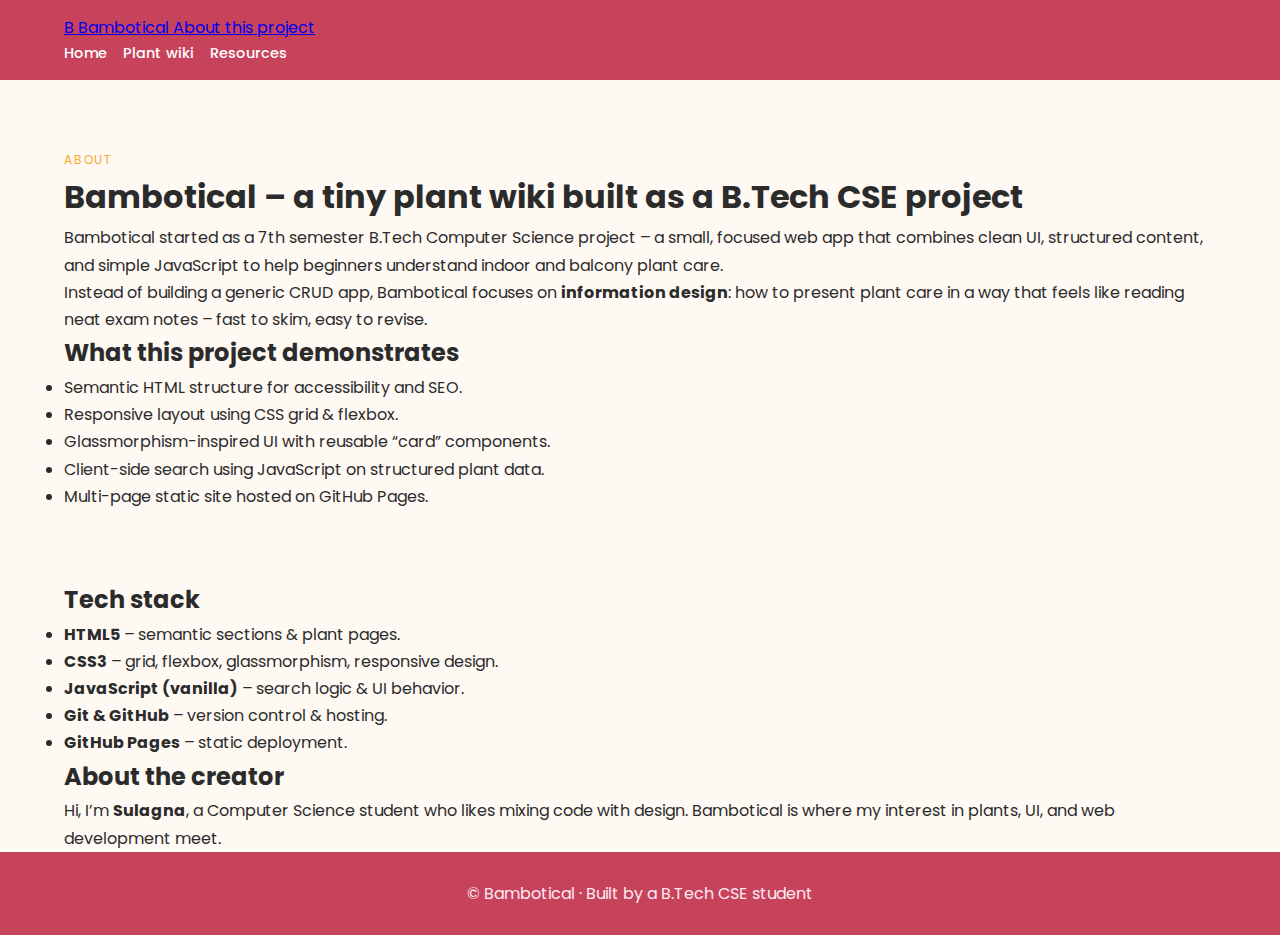
<file: about.html>
<!DOCTYPE html>
<html lang="en">
<head>
  <meta charset="UTF-8" />
  <meta name="viewport" content="width=device-width, initial-scale=1.0" />
  <title>About – Bambotical</title>

  <link href="https://fonts.googleapis.com/css2?family=Poppins:wght@300;400;500;600;700&family=Playfair+Display:wght@500;700&display=swap" rel="stylesheet" />
  <link rel="stylesheet" href="styles.css" />
</head>
<body>
  <div class="bg-blob bg-blob-1"></div>
  <div class="bg-blob bg-blob-2"></div>

  <header class="site-header glass-nav">
    <div class="container nav-container">
      <a href="index.html" class="logo">
        <span class="logo-mark">B</span>
        <span class="logo-text">
          <span class="logo-title">Bambotical</span>
          <span class="logo-subtitle">About this project</span>
        </span>
      </a>

      <nav class="nav-links">
        <a href="index.html">Home</a>
        <a href="index.html#plants">Plant wiki</a>
        <a href="resources.html">Resources</a>
      </nav>
    </div>
  </header>

  <main class="section">
    <div class="container about-layout glass-card">
      <section class="about-main">
        <p class="eyebrow">About</p>
        <h1>Bambotical – a tiny plant wiki built as a B.Tech CSE project</h1>
        <p>
          Bambotical started as a 7th semester B.Tech Computer Science project – a small, focused web app
          that combines clean UI, structured content, and simple JavaScript to help beginners understand indoor
          and balcony plant care.
        </p>
        <p>
          Instead of building a generic CRUD app, Bambotical focuses on <strong>information design</strong>:
          how to present plant care in a way that feels like reading neat exam notes – fast to skim, easy to revise.
        </p>

        <h2>What this project demonstrates</h2>
        <ul class="bullet-list">
          <li>Semantic HTML structure for accessibility and SEO.</li>
          <li>Responsive layout using CSS grid &amp; flexbox.</li>
          <li>Glassmorphism-inspired UI with reusable “card” components.</li>
          <li>Client-side search using JavaScript on structured plant data.</li>
          <li>Multi-page static site hosted on GitHub Pages.</li>
        </ul>
      </section>

      <aside class="about-side glass-subcard">
        <h2>Tech stack</h2>
        <ul class="bullet-list">
          <li><strong>HTML5</strong> – semantic sections &amp; plant pages.</li>
          <li><strong>CSS3</strong> – grid, flexbox, glassmorphism, responsive design.</li>
          <li><strong>JavaScript (vanilla)</strong> – search logic &amp; UI behavior.</li>
          <li><strong>Git &amp; GitHub</strong> – version control &amp; hosting.</li>
          <li><strong>GitHub Pages</strong> – static deployment.</li>
        </ul>

        <h2>About the creator</h2>
        <p>
          Hi, I’m <strong>Sulagna</strong>, a Computer Science student who likes mixing code with design.
          Bambotical is where my interest in plants, UI, and web development meet.
        </p>
      </aside>
    </div>
  </main>

  <footer class="site-footer">
    <div class="container footer-inner">
      <p>© Bambotical · Built by a B.Tech CSE student</p>
    </div>
  </footer>
</body>
</html>
</file>
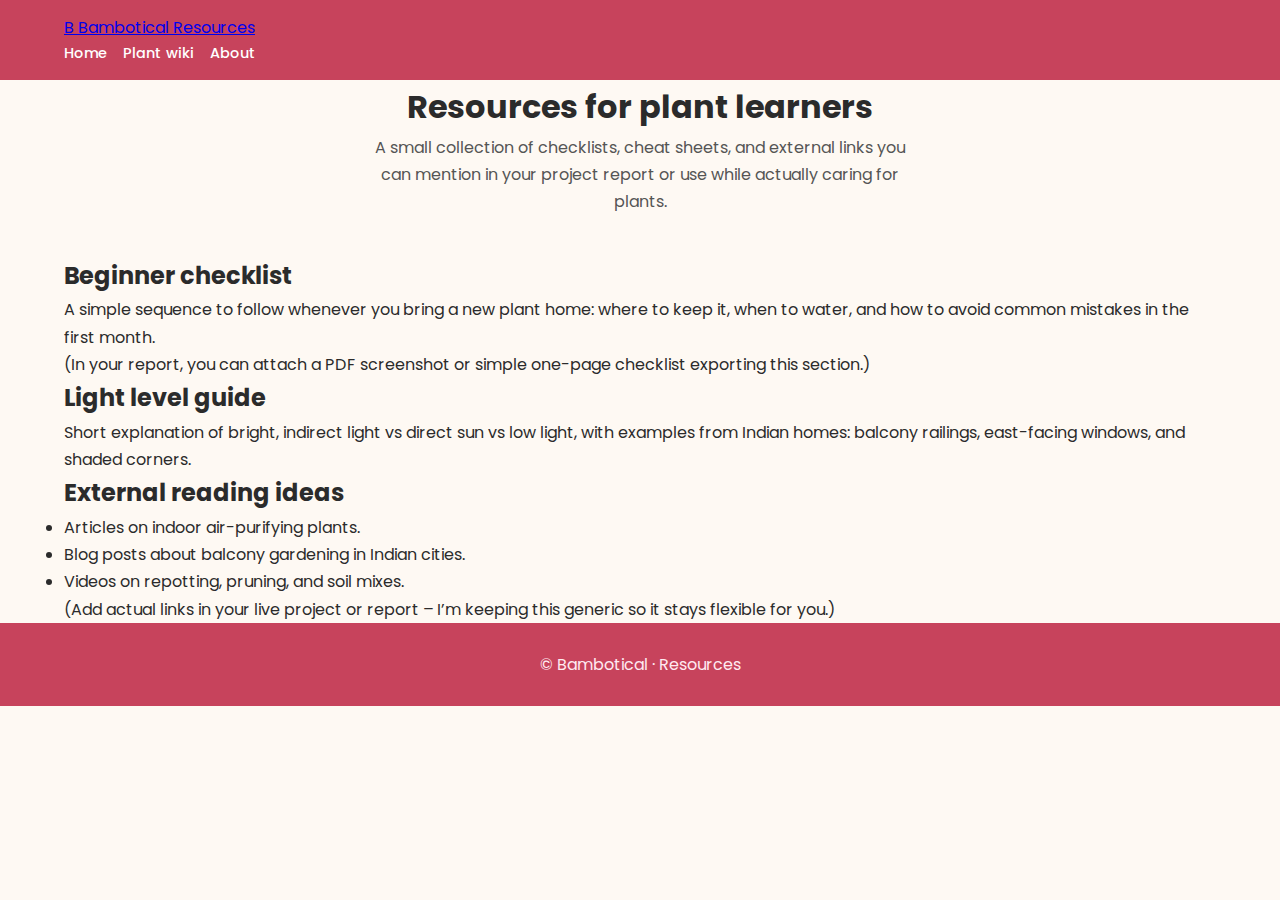
<file: resources.html>
<!DOCTYPE html>
<html lang="en">
<head>
  <meta charset="UTF-8" />
  <meta name="viewport" content="width=device-width, initial-scale=1.0" />
  <title>Resources – Bambotical</title>

  <link href="https://fonts.googleapis.com/css2?family=Poppins:wght@300;400;500;600;700&family=Playfair+Display:wght@500;700&display=swap" rel="stylesheet" />
  <link rel="stylesheet" href="styles.css" />
</head>
<body>
  <div class="bg-blob bg-blob-1"></div>
  <div class="bg-blob bg-blob-2"></div>

  <header class="site-header glass-nav">
    <div class="container nav-container">
      <a href="index.html" class="logo">
        <span class="logo-mark">B</span>
        <span class="logo-text">
          <span class="logo-title">Bambotical</span>
          <span class="logo-subtitle">Resources</span>
        </span>
      </a>

      <nav class="nav-links">
        <a href="index.html">Home</a>
        <a href="index.html#plants">Plant wiki</a>
        <a href="about.html">About</a>
      </nav>
    </div>
  </header>

  <main class="section">
    <div class="container">
      <div class="section-heading">
        <h1>Resources for plant learners</h1>
        <p>
          A small collection of checklists, cheat sheets, and external links you can mention in your project report
          or use while actually caring for plants.
        </p>
      </div>

      <div class="resource-grid">
        <article class="glass-card resource-card">
          <h2>Beginner checklist</h2>
          <p>
            A simple sequence to follow whenever you bring a new plant home: where to keep it, when to water, and how to
            avoid common mistakes in the first month.
          </p>
          <p class="muted">
            (In your report, you can attach a PDF screenshot or simple one-page checklist exporting this section.)
          </p>
        </article>

        <article class="glass-card resource-card">
          <h2>Light level guide</h2>
          <p>
            Short explanation of bright, indirect light vs direct sun vs low light, with examples from Indian homes:
            balcony railings, east-facing windows, and shaded corners.
          </p>
        </article>

        <article class="glass-card resource-card">
          <h2>External reading ideas</h2>
          <ul class="bullet-list">
            <li>Articles on indoor air-purifying plants.</li>
            <li>Blog posts about balcony gardening in Indian cities.</li>
            <li>Videos on repotting, pruning, and soil mixes.</li>
          </ul>
          <p class="muted small">
            (Add actual links in your live project or report – I’m keeping this generic so it stays flexible for you.)
          </p>
        </article>
      </div>
    </div>
  </main>

  <footer class="site-footer">
    <div class="container footer-inner">
      <p>© Bambotical · Resources</p>
    </div>
  </footer>
</body>
</html>
</file>
<file: styles.css>
/* =========================================
   RESET & BASE
========================================= */
* {
  margin: 0;
  padding: 0;
  box-sizing: border-box;
}

html {
  scroll-behavior: smooth;
}

/* Palette variables */
:root {
  --cream: #fef9f3;
  --vanilla: #f3e7c9;
  --raspberry: #c7435c;
  --grapefruit: #e47884;
  --lime: #a9b952;
  --lemon: #f7a928;
  --text-main: #2b2b2b;
  --text-muted: #555555;
  --card-bg: #ffffff;
  --shadow-soft: 0 4px 14px rgba(0, 0, 0, 0.08);
}

/* Dark mode overrides using CSS variables */
.dark-mode {
  --cream: #1a1a1a;
  --vanilla: #222222;
  --raspberry: #9a2f46;
  --grapefruit: #d46b7b;
  --lime: #909c45;
  --lemon: #d38d20;
  --text-main: #f5f5f5;
  --text-muted: #d7d7d7;
  --card-bg: #242424;
  --shadow-soft: 0 8px 22px rgba(0, 0, 0, 0.4);
}

body {
  font-family: "Poppins", sans-serif;
  line-height: 1.7;
  background: var(--cream);
  color: var(--text-main);
}

.container {
  width: 90%;
  max-width: 1300px;
  margin: auto;
}

/* Section heading */
.section-heading {
  text-align: center;
  margin-bottom: 40px;
}

.section-heading h2 {
  font-family: "Playfair Display", serif;
  font-size: 2rem;
  color: var(--raspberry);
  margin-bottom: 8px;
}

.section-heading p {
  max-width: 560px;
  margin: 0 auto;
  color: var(--text-muted);
}

/* =========================================
   HEADER / NAVBAR
========================================= */
.site-header {
  background: var(--raspberry);
  color: #fff;
  padding: 14px 0;
  position: relative;
  z-index: 10;
}

.header-inner {
  display: flex;
  justify-content: space-between;
  align-items: center;
}

.brand {
  display: flex;
  align-items: center;
  gap: 10px;
  text-decoration: none;
  color: #ffffff;
}

.brand-mark {
  width: 40px;
  height: 40px;
  border-radius: 12px;
  background: #ffffff22;
  display: flex;
  align-items: center;
  justify-content: center;
  font-weight: 700;
  font-size: 1.2rem;
}

.brand-name {
  font-size: 1.3rem;
  font-weight: 600;
}

.brand-tagline {
  font-size: 0.8rem;
  color: #ffe6ec;
}

.nav {
  display: flex;
  align-items: center;
  gap: 16px;
}

.nav-links {
  display: flex;
  list-style: none;
  gap: 16px;
  align-items: center;
}

.nav-links a {
  color: #ffffff;
  text-decoration: none;
  font-size: 0.9rem;
  font-weight: 500;
  position: relative;
  transition: color 0.3s ease;
}

.nav-links a::after {
  content: "";
  position: absolute;
  left: 0;
  bottom: -4px;
  width: 0;
  height: 2px;
  background: var(--lemon);
  transition: width 0.25s ease;
}

.nav-links a:hover {
  color: #ffe6ec;
}

.nav-links a:hover::after {
  width: 100%;
}

/* Dropdown */
.has-dropdown {
  position: relative;
}

.nav-link-btn {
  background: transparent;
  border: none;
  color: #ffffff;
  display: flex;
  align-items: center;
  gap: 4px;
  cursor: pointer;
  font-weight: 500;
  font-size: 0.9rem;
}

.nav-dropdown {
  position: absolute;
  top: 32px;
  left: 0;
  background: #ffffff;
  list-style: none;
  padding: 8px 0;
  width: 180px;
  border-radius: 10px;
  box-shadow: var(--shadow-soft);
  display: none;
}

.has-dropdown:hover .nav-dropdown {
  display: block;
}

.nav-dropdown a {
  color: var(--text-main);
  padding: 8px 14px;
  display: block;
  text-decoration: none;
  font-size: 0.9rem;
}

.nav-dropdown a:hover {
  background: var(--vanilla);
}

/* Mobile nav toggle */
.nav-toggle {
  display: none;
  flex-direction: column;
  gap: 4px;
  background: transparent;
  border: none;
  cursor: pointer;
}

.nav-toggle span {
  width: 20px;
  height: 2px;
  background: #ffffff;
  border-radius: 999px;
}

/* Dark mode toggle button */
.theme-btn {
  background: none;
  border: 2px solid #ffffff;
  padding: 6px 10px;
  border-radius: 12px;
  font-size: 1rem;
  cursor: pointer;
  color: #ffffff;
  transition: all 0.3s ease;
}

.theme-btn:hover {
  background: #ffffff;
  color: var(--raspberry);
}

/* =========================================
   HERO
========================================= */
.hero {
  background: url("https://images.pexels.com/photos/1084510/pexels-photo-1084510.jpeg")
    center/cover no-repeat;
  height: 80vh;
  position: relative;
  display: flex;
  align-items: center;
}

.hero-overlay {
  position: absolute;
  inset: 0;
  background: linear-gradient(
    120deg,
    rgba(199, 67, 92, 0.7),
    rgba(244, 179, 133, 0.4)
  );
}

.hero-inner {
  position: relative;
  z-index: 2;
  color: #ffffff;
}

.hero h1 {
  font-size: 3rem;
  max-width: 600px;
  line-height: 1.2;
  margin-bottom: 12px;
  font-family: "Playfair Display", serif;
}

.hero-subtitle {
  max-width: 550px;
  margin-bottom: 18px;
  color: #ffeef3;
}

.eyebrow {
  letter-spacing: 0.15em;
  text-transform: uppercase;
  font-size: 0.75rem;
  color: var(--lemon);
}

.hero-actions {
  display: flex;
  gap: 10px;
  margin-bottom: 18px;
  flex-wrap: wrap;
}

.hero-stats {
  display: flex;
  gap: 12px;
  flex-wrap: wrap;
}

.stat {
  background: #ffffff33;
  border-radius: 999px;
  padding: 8px 12px;
  font-size: 0.9rem;
}

.stat-number {
  font-weight: 600;
}

/* =========================================
   BUTTONS
========================================= */
.btn {
  display: inline-block;
  padding: 10px 22px;
  background: var(--grapefruit);
  color: #ffffff;
  border-radius: 999px;
  text-decoration: none;
  font-weight: 500;
  font-size: 0.9rem;
  border: none;
  cursor: pointer;
  transition: transform 0.2s ease, background 0.3s ease, box-shadow 0.3s ease;
  box-shadow: 0 6px 16px rgba(0, 0, 0, 0.16);
}

.btn:hover {
  background: var(--raspberry);
  transform: translateY(-1px) scale(1.05);
  box-shadow: 0 10px 20px rgba(0, 0, 0, 0.2);
}

.btn-secondary {
  background: #ffffff;
  color: var(--raspberry);
  box-shadow: none;
}

.btn-secondary:hover {
  background: var(--raspberry);
  color: #ffffff;
}

.btn-small {
  padding: 8px 16px;
  font-size: 0.85rem;
}

/* =========================================
   SECTIONS
========================================= */
section {
  padding: 70px 0;
}

section:nth-of-type(odd) {
  background: var(--cream);
}

section:nth-of-type(even) {
  background: var(--vanilla);
}

/* WHY SECTION */
.why-grid {
  display: grid;
  grid-template-columns: repeat(auto-fit, minmax(240px, 1fr));
  gap: 24px;
}

.why-card {
  background: var(--card-bg);
  padding: 22px;
  border-radius: 12px;
  box-shadow: var(--shadow-soft);
}

.why-icon {
  font-size: 1.8rem;
  color: var(--lime);
  margin-bottom: 8px;
}

/* WIKI + SEARCH */
.wiki-heading {
  display: flex;
  flex-direction: column;
  gap: 20px;
  align-items: stretch;
}

.wiki-heading p {
  color: var(--text-muted);
}

.wiki-search-wrapper {
  max-width: 480px;
}

.search-box {
  display: flex;
  align-items: center;
  gap: 10px;
  background: #ffffff;
  border-radius: 999px;
  border: 1px solid rgba(0, 0, 0, 0.06);
  padding: 7px 14px;
  box-shadow: var(--shadow-soft);
}

.search-box i {
  color: var(--text-muted);
}

.search-box input {
  border: none;
  outline: none;
  width: 100%;
  font-size: 0.9rem;
  background: transparent;
}

.search-note {
  margin-top: 8px;
  font-size: 0.85rem;
  color: var(--text-muted);
}

/* PLANT GRID */
.plant-grid {
  display: grid;
  grid-template-columns: repeat(auto-fit, minmax(260px, 1fr));
  gap: 24px;
  margin-top: 24px;
}

.plant-card {
  background: var(--card-bg);
  border-radius: 12px;
  box-shadow: var(--shadow-soft);
  overflow: hidden;
}

.plant-image {
  width: 100%;
  height: 210px;
  object-fit: cover;
}

.plant-body {
  padding: 16px 16px 18px;
}

.plant-body h3 {
  margin-bottom: 4px;
}

.plant-tags {
  font-size: 0.8rem;
  color: var(--lime);
  margin-bottom: 6px;
}

.plant-info {
  font-size: 0.9rem;
  color: var(--text-muted);
  margin-bottom: 10px;
}

.plant-actions {
  display: flex;
}

/* SEASONAL */
.season-grid {
  display: grid;
  grid-template-columns: repeat(auto-fit, minmax(240px, 1fr));
  gap: 24px;
}

.season-card {
  background: var(--card-bg);
  padding: 22px;
  border-radius: 12px;
  box-shadow: var(--shadow-soft);
}

.season-label {
  font-size: 0.7rem;
  text-transform: uppercase;
  letter-spacing: 0.14em;
  color: var(--raspberry);
  margin-bottom: 6px;
}

.season-card ul {
  list-style: disc;
  padding-left: 18px;
  font-size: 0.9rem;
  color: var(--text-muted);
}

/* CARE */
.care-grid {
  display: grid;
  grid-template-columns: repeat(auto-fit, minmax(260px, 1fr));
  gap: 24px;
}

.care-card {
  background: var(--card-bg);
  border-radius: 12px;
  padding: 22px;
  box-shadow: var(--shadow-soft);
}

.care-icon {
  font-size: 1.9rem;
  color: var(--lime);
  margin-bottom: 8px;
}

/* FOOTER */
.site-footer {
  background: var(--raspberry);
  color: #ffeaf1;
  padding: 28px 0;
  text-align: center;
}

.footer-inner {
  display: flex;
  flex-direction: column;
  gap: 10px;
  align-items: center;
}

.footer-links {
  display: flex;
  flex-wrap: wrap;
  gap: 10px;
}

.footer-links a {
  color: #ffeaf1;
  text-decoration: none;
  font-size: 0.85rem;
}

/* =========================================
   PLANT PAGES
========================================= */
.plant-page {
  background: var(--cream);
}

.plant-hero {
  height: 50vh;
  background-size: cover;
  background-position: center;
  position: relative;
  display: flex;
  align-items: center;
}

.plant-hero-overlay {
  position: absolute;
  inset: 0;
  background: linear-gradient(
    135deg,
    rgba(199, 67, 92, 0.7),
    rgba(164, 189, 82, 0.4)
  );
}

.plant-hero-content {
  position: relative;
  z-index: 2;
  color: #ffffff;
  padding: 20px;
}

.plant-details {
  background: var(--cream);
}

.plant-details-inner {
  display: grid;
  grid-template-columns: minmax(0, 2fr) minmax(0, 1fr);
  gap: 40px;
}

.plant-info-section h2 {
  font-family: "Playfair Display", serif;
  color: var(--raspberry);
  margin-bottom: 6px;
}

.plant-info-section p {
  font-size: 0.95rem;
  color: var(--text-main);
  margin-bottom: 12px;
}

.care-icons-row {
  display: grid;
  grid-template-columns: repeat(auto-fit, minmax(150px, 1fr));
  gap: 12px;
  margin: 12px 0 14px;
}

.care-icon-card {
  background: var(--card-bg);
  border-radius: 10px;
  padding: 10px 12px;
  box-shadow: var(--shadow-soft);
  font-size: 0.9rem;
}

.care-icon-card i {
  color: var(--lime);
  margin-right: 6px;
}

.season-list {
  margin-top: 6px;
  padding-left: 18px;
  font-size: 0.9rem;
  color: var(--text-muted);
}

.plant-sidebar {
  background: var(--card-bg);
  padding: 18px;
  border-radius: 12px;
  box-shadow: var(--shadow-soft);
}

.quick-info-list {
  list-style: none;
  margin: 10px 0 14px;
  font-size: 0.9rem;
}

.quick-info-list li {
  margin-bottom: 6px;
}

.back-btn {
  background: var(--grapefruit);
}
.hidden-plant {
  display: none !important;
}

/* =========================================
   LOADING SCREEN
========================================= */
#loading-screen {
  position: fixed;
  inset: 0;
  background: var(--raspberry);
  display: flex;
  align-items: center;
  justify-content: center;
  z-index: 9999;
  transition: opacity 0.6s ease, visibility 0.6s ease;
}

.loader-wrapper {
  text-align: center;
}

.loader-circle {
  width: 55px;
  height: 55px;
  border-radius: 50%;
  border: 4px solid rgba(255, 255, 255, 0.3);
  border-top-color: #ffffff;
  animation: spin 0.9s linear infinite;
  margin: 0 auto 12px;
}

.loader-text {
  font-family: "Playfair Display", serif;
  font-size: 1.6rem;
  color: #ffffff;
  letter-spacing: 0.08em;
}

#loading-screen.hide {
  opacity: 0;
  visibility: hidden;
  pointer-events: none;
}

@keyframes spin {
  to {
    transform: rotate(360deg);
  }
}

/* =========================================
   REVEAL ANIMATION
========================================= */
.reveal {
  opacity: 0;
  transform: translateY(30px);
  transition: all 0.5s ease;
}

.reveal.active {
  opacity: 1;
  transform: translateY(0);
}

/* Hero text fade-in */
.hero h1,
.hero-subtitle {
  opacity: 0;
  transform: translateY(20px);
  animation: heroFade 1.1s ease forwards;
}

.hero h1 {
  animation-delay: 0.2s;
}

.hero-subtitle {
  animation-delay: 0.4s;
}

@keyframes heroFade {
  to {
    opacity: 1;
    transform: translateY(0);
  }
}

/* MICRO-INTERACTION HOVERS */
a,
button,
.plant-card,
.care-card,
.season-card,
img {
  transition: all 0.25s ease;
}

.plant-card:hover img {
  transform: scale(1.06) rotate(0.5deg);
  filter: brightness(1.06);
}

.plant-card:hover,
.care-card:hover,
.season-card:hover {
  transform: translateY(-6px) scale(1.01);
  box-shadow: 0 12px 28px rgba(0, 0, 0, 0.15);
}

.btn:hover {
  transform: translateY(-2px) scale(1.06);
}

/* =========================================
   RESPONSIVE
========================================= */
@media (max-width: 900px) {
  .plant-details-inner {
    grid-template-columns: 1fr;
  }

  .hero {
    height: 70vh;
  }
}

@media (max-width: 780px) {
  .nav-links {
    display: none;
    position: absolute;
    right: 10px;
    top: 56px;
    background: var(--raspberry);
    padding: 10px 16px;
    border-radius: 12px;
    flex-direction: column;
  }

  .nav-links.nav-open {
    display: flex;
  }

  .nav-toggle {
    display: flex;
  }

  .wiki-heading {
    align-items: flex-start;
  }
}
.tips-list li {
  list-style: none;
  padding: .4rem 0;
  font-size: .95rem;
  display: flex;
  align-items: center;
  gap: .6rem;
}

.tips-list i {
  color: var(--raspberry);
  font-size: 1rem;
}
/* ===========================
   ICON ANIMATIONS
   =========================== */

/* Soft hover lift */
.icon-animate:hover {
  transform: translateY(-4px);
  transition: 0.3s ease;
}

/* Bounce animation */
.icon-bounce {
  animation: bounceIcon 2s infinite ease-in-out;
}

@keyframes bounceIcon {
  0%, 100% { transform: translateY(0); }
  50% { transform: translateY(-6px); }
}

/* Slow rotation (used for sun, water drops etc.) */
.icon-spin {
  animation: spinIcon 5s linear infinite;
}

@keyframes spinIcon {
  0% { transform: rotate(0deg); }
  100% { transform: rotate(360deg); }
}

/* Gentle glowing effect */
.icon-glow {
  animation: glowIcon 2s infinite ease-in-out;
}

@keyframes glowIcon {
  0% { text-shadow: 0 0 0px rgba(255, 0, 80, 0.4); }
  50% { text-shadow: 0 0 8px rgba(255, 0, 80, 0.6); }
  100% { text-shadow: 0 0 0px rgba(255, 0, 80, 0.4); }
}

/* Pulse animation for warning icons */
.icon-pulse {
  animation: pulseIcon 1.8s infinite ease-in-out;
}

@keyframes pulseIcon {
  0%,100% { transform: scale(1); }
  50% { transform: scale(1.18); }
}
/* ABOUT PAGE */
.about-hero {
  padding: 5rem 1rem 3rem;
  text-align: center;
}

.about-section {
  margin-top: 2rem;
  padding-bottom: 3rem;
}

.about-text h2 {
  margin-top: 2rem;
  display: flex;
  align-items: center;
  gap: .6rem;
  color: var(--raspberry-dark);
}

.about-list li {
  list-style: none;
  margin: .4rem 0;
  display: flex;
  align-items: center;
  gap: .6rem;
}

.about-section i {
  color: var(--raspberry);
}

/* CONTACT SECTION */
.contact-section {
  margin-top: 2rem;
  padding-bottom: 4rem;
  text-align: center;
}

.contact-email {
  font-size: 1.2rem;
  margin: 1rem 0;
}

.contact-icons {
  display: flex;
  gap: 1.5rem;
  justify-content: center;
  margin-top: 1.5rem;
}

.contact-icon i {
  font-size: 1.6rem;
  color: var(--raspberry-dark);
  transition: .3s;
}

.contact-icon i:hover {
  transform: translateY(-4px);
  color: var(--raspberry);
}
</file>
